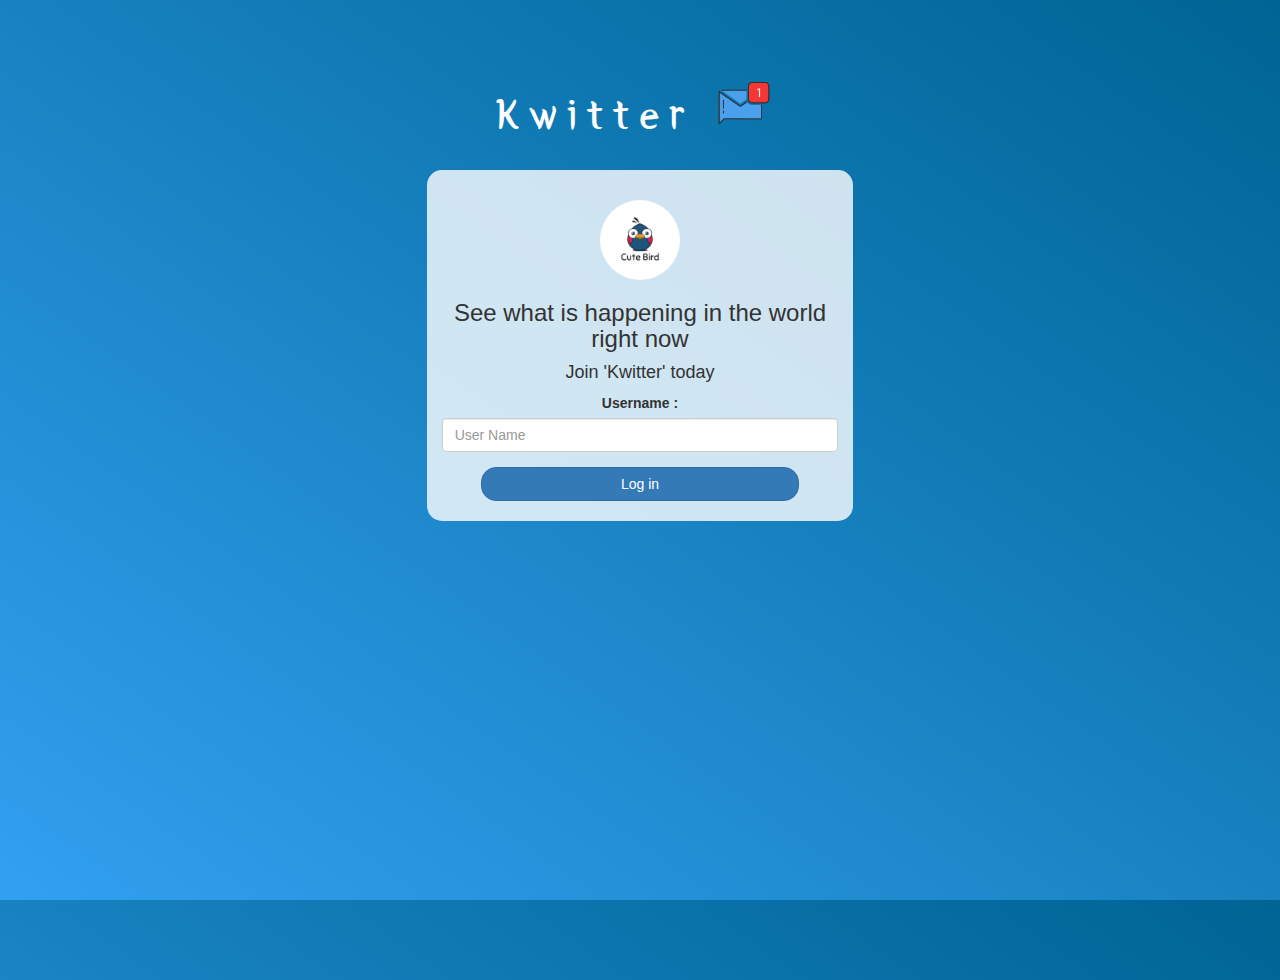
<file: index.html>
<html>

<head>
    <title>kwitter</title>
    <link href="https://fonts.googleapis.com/css?family=Yeon+Sung&display=swap" rel="stylesheet">
    <meta name="viewport" content="width=device-width, initial-scale=1">

    <link rel="stylesheet" href="https://maxcdn.bootstrapcdn.com/bootstrap/3.4.0/css/bootstrap.min.css">
    <script src="https://ajax.googleapis.com/ajax/libs/jquery/3.4.1/jquery.min.js"></script>
    <script src="https://maxcdn.bootstrapcdn.com/bootstrap/3.4.0/js/bootstrap.min.js"></script>

    <link rel="stylesheet" type="text/css" href="kwitter.css">
    <script src="kwitter.js"></script>
</head>

<body style="background-color: aqua;">
    <center>
        <h1 class="header">Kwitter <sup>
                <img src="m2.png">
            </sup>
        </h1>

        <div class="col-lg-4 col-md-6 col-sm-6 col-xs-11 login_div">
            <img src="logo.png" class="logo">
            <h3>See what is happening in the world right now</h3>
            <h4>Join 'Kwitter' today</h4>
            <div class="form-group">
                <label>Username : </label>
                <input type="text" id="user_name" class="form-control" placeholder="User Name">
            </div>
            <button id="login_button" class="btn btn-primary" onclick="adduser()">Log in</button>
            <br><br>
        </div>
    </center>
</body>

</html>
</file>
<file: kwitter.css>
html, body
{
  height: 100%;
  margin: 0;
}

body
{
background-image: linear-gradient(to right top, #33a0f1, #2591d9, #1882c1, #0a73aa, #006494);
}

.header
{
	color: white;font-family: 'Yeon Sung';font-size: 45px;letter-spacing: 10px;margin-top: 80px;
}
.header img
{
	width: 80px;margin-left: -15px;
}

.login_div
{
	background: rgba(255,255,255,0.8);float: none;border-radius: 15px;
}

.logo
{
	width: 80px;margin-top: 30px;border-radius: 40px;
}

#login_button
{
	width: 80%;border-radius: 15px;
}

.room_name
{
	cursor: pointer;
	font-size: 20px;
}


#logout
{
	font-size: 20px; float: right;
}


#output
{
	padding: 10px; width:80%;background: rgba(255,255,255,0.8);border-radius: 15px;
}

.input_div_room_page
{
	width: 80%;
}

.input_div label
{
	color: white;font-size: 20px;
}


.input_div_message_page
{
	position: fixed;bottom: 0px;width: 100%;background: rgba(255,255,255,0.8);
}
.input_div_message_page label
{
	color: black;
}
.input_div_message_page #msg
{
	width: 80%;
}
.input_div_message_page button
{
	margin-top: 15px;
	width: 50%; 
}
.color_white
{
	color: white
}

.user_tick
{
	width:20px;
}
.message_h4
{
	padding-left:5px;color:grey;
}
</file>
